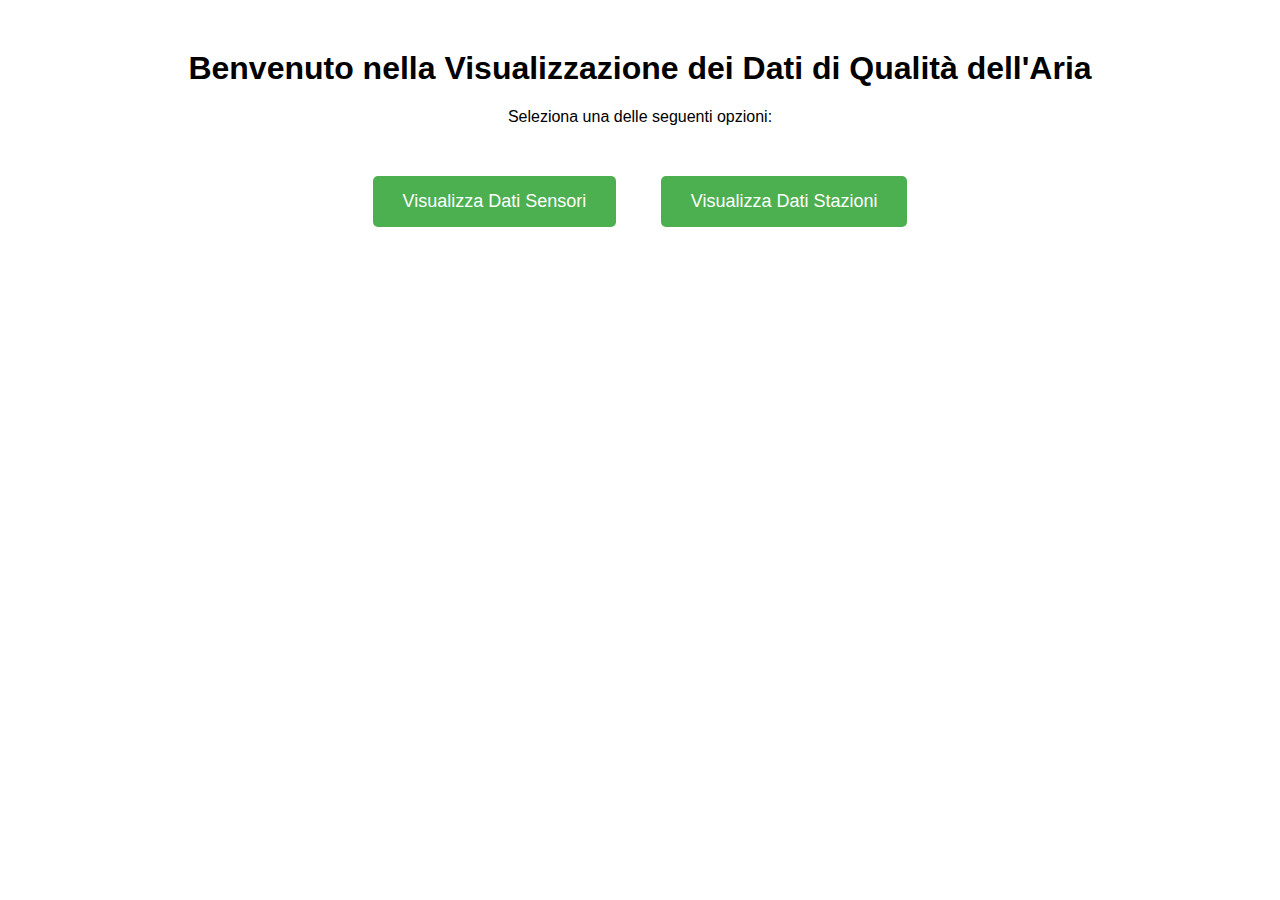
<file: templates/home.html>
<!DOCTYPE html>
<html lang="it">
<head>
    <meta charset="UTF-8">
    <meta name="viewport" content="width=device-width, initial-scale=1.0">
    <title>Pagina Principale</title>
    <style>
        body {
            font-family: Arial, sans-serif;
            text-align: center;
            margin-top: 50px;
        }
        .buttons {
            margin-top: 30px;
        }
        button {
            padding: 15px 30px;
            font-size: 18px;
            cursor: pointer;
            margin: 20px;
            border: none;
            background-color: #4CAF50;
            color: white;
            border-radius: 5px;
        }
        button:hover {
            background-color: #45a049;
        }
    </style>
</head>
<body>

    <h1>Benvenuto nella Visualizzazione dei Dati di Qualità dell'Aria</h1>
    <p>Seleziona una delle seguenti opzioni:</p>

    <div class="buttons">
        <button onclick="window.location.href='/visualization_sensor'">Visualizza Dati Sensori</button>
        <button onclick="window.location.href='/visualization_station'">Visualizza Dati Stazioni</button>
    </div>

</body>
</html>
</file>
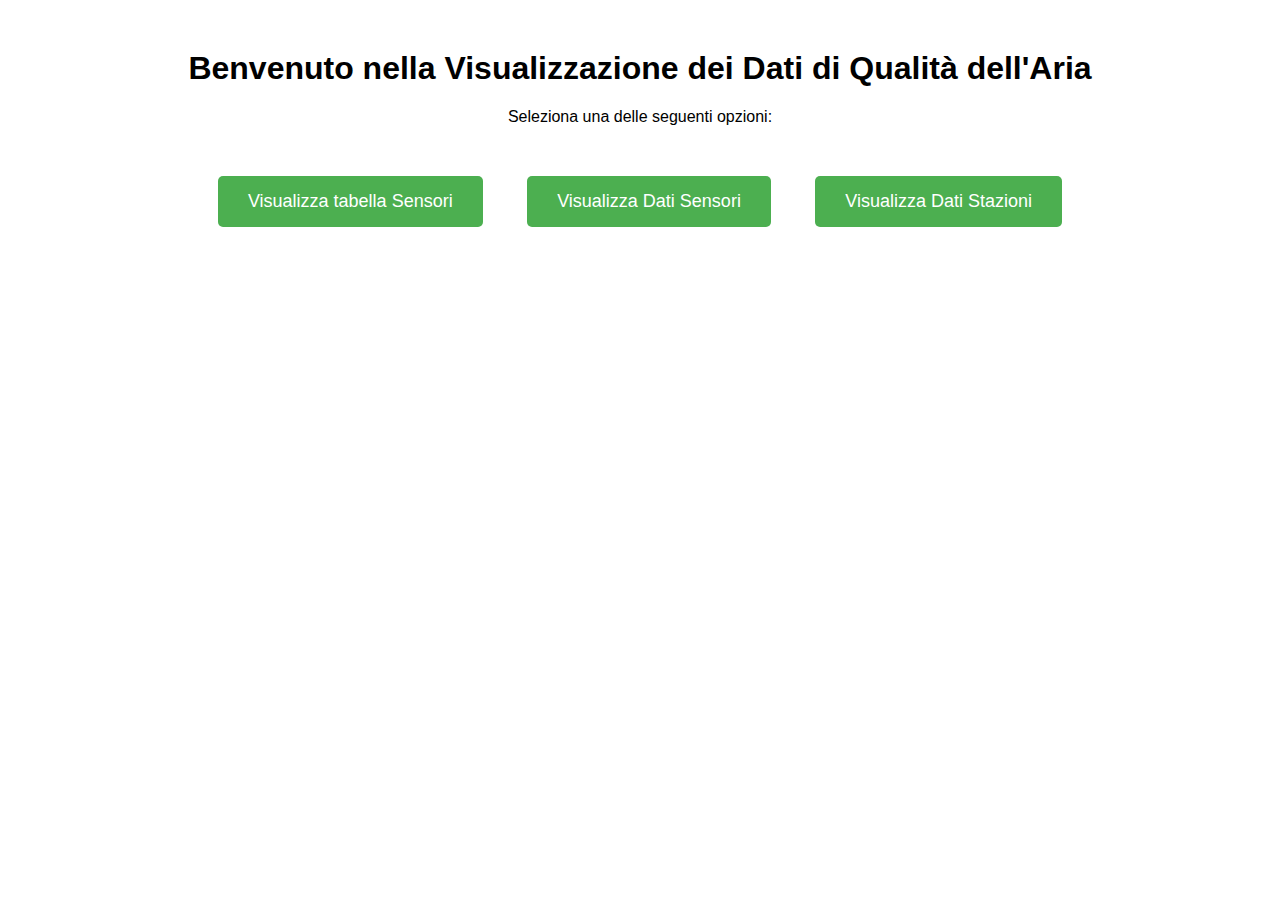
<file: extra/templates/home.html>
<!DOCTYPE html>
<html lang="it">
<head>
    <meta charset="UTF-8">
    <meta name="viewport" content="width=device-width, initial-scale=1.0">
    <title>Pagina Principale</title>
    <style>
        body {
            font-family: Arial, sans-serif;
            text-align: center;
            margin-top: 50px;
        }
        .buttons {
            margin-top: 30px;
        }
        button {
            padding: 15px 30px;
            font-size: 18px;
            cursor: pointer;
            margin: 20px;
            border: none;
            background-color: #4CAF50;
            color: white;
            border-radius: 5px;
        }
        button:hover {
            background-color: #45a049;
        }
    </style>
</head>
<body>

    <h1>Benvenuto nella Visualizzazione dei Dati di Qualità dell'Aria</h1>
    <p>Seleziona una delle seguenti opzioni:</p>

    <div class="buttons">
        <button onclick="window.location.href='/sensor_dashboard'">Visualizza tabella Sensori</button>
        <button onclick="window.location.href='/visualization_sensor'">Visualizza Dati Sensori</button>
        <button onclick="window.location.href='/visualization_station'">Visualizza Dati Stazioni</button>
    </div>

</body>
</html>
</file>
